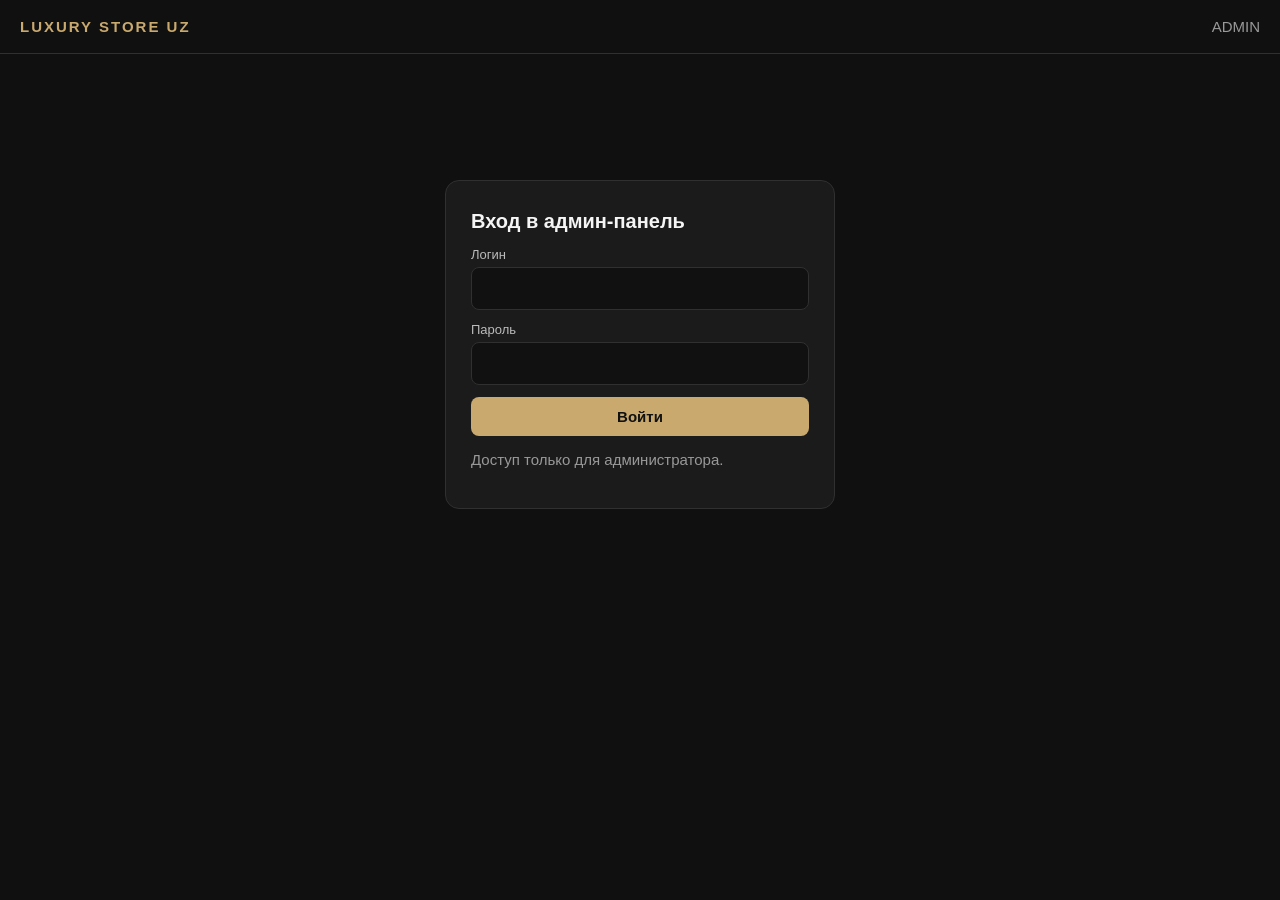
<file: admin/index.html>
<!doctype html>
<html lang="ru">
<head>
<meta charset="utf-8">
<meta name="viewport" content="width=device-width,initial-scale=1">
<meta name="theme-color" content="#111">
<title>Luxury Store UZ — Админ-панель</title>
<style>
:root{color-scheme:dark;--bg:#101010;--panel:#1b1b1b;--line:#303030;--gold:#c9a96e;--muted:#999;--red:#b94b4b}
*{box-sizing:border-box}
body{margin:0;background:var(--bg);color:#f5f5f5;font:15px Arial,sans-serif}
button,input,textarea,select{font:inherit}
button{border:0;border-radius:8px;padding:11px 15px;background:var(--gold);color:#111;font-weight:700;cursor:pointer}
button.secondary{background:#333;color:#fff}
button.danger{background:#733737;color:#fff}
button:disabled{opacity:.5}
input,textarea,select{width:100%;padding:12px;background:#111;color:#fff;border:1px solid var(--line);border-radius:8px;margin:5px 0 12px}
textarea{min-height:75px;resize:vertical}
label{display:block;color:#bbb;font-size:13px}
header{padding:18px 20px;border-bottom:1px solid var(--line);display:flex;justify-content:space-between;align-items:center}
header strong{letter-spacing:2px;color:var(--gold)}
main{max-width:1100px;margin:auto;padding:18px}
#login{max-width:390px;margin:12vh auto;background:var(--panel);padding:25px;border:1px solid var(--line);border-radius:14px}
#app{display:none}
nav{display:flex;gap:8px;overflow:auto;padding:14px 0}
nav button{white-space:nowrap;background:#292929;color:#ddd}
nav button.active{background:var(--gold);color:#111}
.panel{background:var(--panel);border:1px solid var(--line);border-radius:12px;padding:16px;margin:12px 0}
.grid{display:grid;grid-template-columns:repeat(auto-fit,minmax(145px,1fr));gap:12px}
.stat{background:#222;padding:17px;border-radius:10px}
.stat b{display:block;font-size:26px;color:var(--gold);margin-top:8px}
.muted{color:var(--muted)}
.item{padding:14px 0;border-bottom:1px solid var(--line)}
.item:last-child{border:0}
.item-title{font-weight:bold;margin-bottom:7px}
.actions{display:flex;flex-wrap:wrap;gap:7px;margin-top:10px}
.actions button{padding:9px 11px;font-size:13px}
.row{display:flex;gap:10px;align-items:center}
.row>*{flex:1}
img.thumb{width:62px;height:62px;object-fit:cover;border-radius:7px;margin:5px 7px 5px 0}
#message{position:sticky;top:0;padding:10px;background:#252525;color:var(--gold);display:none;z-index:5}
.hidden{display:none!important}
h2{font-size:20px;margin:4px 0 14px}
h3{font-size:16px}
small{color:var(--muted)}
@media(max-width:550px){main{padding:12px}header{padding:15px}nav button{padding:10px 12px}.row{display:block}}
</style>
</head>
<body>
<header><strong>LUXURY STORE UZ</strong><span class="muted">ADMIN</span></header>
<main>
<div id="message"></div>
<section id="login">
<h2>Вход в админ-панель</h2>
<form id="loginForm">
<label>Логин</label><input id="username" autocomplete="username" required>
<label>Пароль</label><input id="password" type="password" autocomplete="current-password" required>
<button type="submit" style="width:100%">Войти</button>
</form>
<p class="muted">Доступ только для администратора.</p>
</section>
<section id="app">
<nav>
<button data-tab="dashboard" class="active">Обзор</button>
<button data-tab="products">Товары</button>
<button data-tab="categories">Категории</button>
<button data-tab="brands">Бренды</button>
<button data-tab="orders">Заказы</button>
<button id="logout" class="secondary">Выйти</button>
</nav>
<div id="content"></div>
</section>
</main>
<script>
const API="/api/admin";
let token=sessionStorage.getItem("luxury_admin_token")||"";
let currentTab="dashboard";
let products=[],categories=[],brands=[],orders=[];
const $=id=>document.getElementById(id);
const esc=v=>String(v??"").replace(/[&<>"']/g,c=>({"&":"&amp;","<":"&lt;",">":"&gt;",'"':"&quot;","'":"&#39;"}[c]));
function msg(t){$("message").textContent=t;$("message").style.display="block";setTimeout(()=>$("message").style.display="none",4500)}
async function api(path,options={}){
 const headers={...(options.headers||{})};
 if(token)headers.Authorization="Bearer "+token;
 if(options.body && !(options.body instanceof FormData))headers["Content-Type"]="application/json";
 const r=await fetch(API+path,{...options,headers});
 let data=null;try{data=await r.json()}catch{}
 if(!r.ok){if(r.status===401||r.status===403){logout();}throw new Error(data?.detail||("Ошибка API: "+r.status))}
 return data;
}
function list(data){if(Array.isArray(data))return data;return data?.items||data?.results||data?.data||[]}
function money(v){return Number(v||0).toLocaleString("ru-RU")+" сум"}
function showApp(){ $("login").style.display="none";$("app").style.display="block";loadTab(currentTab)}
function logout(){token="";sessionStorage.removeItem("luxury_admin_token");$("app").style.display="none";$("login").style.display="block"}
$("loginForm").addEventListener("submit",async e=>{
 e.preventDefault();
 try{const d=await api("/login",{method:"POST",body:JSON.stringify({username:$("username").value,password:$("password").value})});token=d.access_token;sessionStorage.setItem("luxury_admin_token",token);showApp();msg("Вход выполнен")}
 catch(err){msg(err.message)}
});
$("logout").onclick=logout;
document.querySelectorAll("nav [data-tab]").forEach(b=>b.onclick=()=>{currentTab=b.dataset.tab;document.querySelectorAll("nav [data-tab]").forEach(x=>x.classList.toggle("active",x===b));loadTab(currentTab)});
async function loadData(){
 [products,categories,brands,orders]=await Promise.all([
 api("/products?limit=100&offset=0").then(list),
 api("/categories").then(list),
 api("/brands").then(list),
 api("/orders").then(list)
 ]);
}
async function loadTab(tab){
 const c=$("content");c.innerHTML='<div class="panel">Загрузка…</div>';
 try{
  if(tab==="dashboard"){await loadData();dashboard()}
  if(tab==="products"){products=await api("/products?limit=100&offset=0").then(list);productPage()}
  if(tab==="categories"){categories=await api("/categories").then(list);categoryPage()}
  if(tab==="brands"){brands=await api("/brands").then(list);brandPage()}
  if(tab==="orders"){orders=await api("/orders").then(list);orderPage()}
 }catch(e){c.innerHTML='<div class="panel">Не удалось загрузить данные: '+esc(e.message)+'</div>'}
}
function dashboard(){
 $("content").innerHTML='<h2>Обзор магазина</h2><div class="grid">'+
 stat("Товары",products.length)+stat("Категории",categories.length)+stat("Бренды",brands.length)+stat("Заказы",orders.length)+
 '</div><div class="panel"><h3>Быстрые действия</h3><div class="actions"><button onclick="goTab(\'products\')">Добавить товар</button><button class="secondary" onclick="goTab(\'orders\')">Посмотреть заказы</button></div></div>';
}
function stat(name,n){return '<div class="stat">'+esc(name)+'<b>'+n+'</b></div>'}
function goTab(t){currentTab=t;document.querySelectorAll("nav [data-tab]").forEach(x=>x.classList.toggle("active",x.dataset.tab===t));loadTab(t)}
function productPage(){
 let html='<div class="row"><h2>Товары</h2><button onclick="newProduct()">＋ Добавить товар</button></div>';
 if(!products.length)html+='<div class="panel muted">Товаров пока нет.</div>';
 products.forEach(p=>{
  html+='<div class="panel item"><div class="row"><div><div class="item-title">'+esc(p.name)+'</div><small>ID: '+p.id+' · '+(p.is_published?'Опубликован':'Черновик')+'</small><p>'+money(p.price)+'</p></div><div style="text-align:right"><b>'+((p.sizes||[]).length)+' размеров</b><br><small>'+((p.images||[]).length)+' фото</small></div></div>';
  (p.images||[]).forEach(im=>html+='<img class="thumb" src="'+esc(im.url)+'" alt="Фото товара">');
  html+='<div class="actions"><button onclick="editProduct('+p.id+')">Изменить</button><button class="secondary" onclick="manageSizes('+p.id+')">Размеры и остатки</button><button class="secondary" onclick="addImage('+p.id+')">Добавить фото</button><button class="danger" onclick="deleteProduct('+p.id+')">Удалить</button></div></div>';
 });
 $("content").innerHTML=html;
}
async function newProduct(){
 const name=prompt("Название товара");if(!name)return;
 const description_ru=prompt("Описание на русском","")||"";
 const description_uz=prompt("Описание на узбекском","")||"";
 const brand_id=Number(prompt("ID бренда (сначала создай бренд в разделе «Бренды»)"));
 const category_id=Number(prompt("ID категории"));
 const price=Number(prompt("Цена в сумах"));
 const purchase=prompt("Закупочная цена (можно оставить пустым)","");
 if(!brand_id||!category_id||!price)return msg("Заполни ID бренда, категории и цену");
 try{
  const p=await api("/products",{method:"POST",body:JSON.stringify({name,description_ru,description_uz,brand_id,category_id,price,purchase_price:purchase===""?null:Number(purchase),is_published:false})});
  msg("Товар создан. Теперь добавь размеры и фотографии.");products=await api("/products?limit=100&offset=0").then(list);productPage();
 }catch(e){msg(e.message)}
}
async function editProduct(id){
 const p=products.find(x=>x.id===id);if(!p)return;
 const name=prompt("Название",p.name);if(name===null)return;
 const description_ru=prompt("Описание RU",p.description_ru||"")??p.description_ru;
 const description_uz=prompt("Описание UZ",p.description_uz||"")??p.description_uz;
 const brand_id=Number(prompt("ID бренда",p.brand_id));
 const category_id=Number(prompt("ID категории",p.category_id));
 const published=confirm("Опубликовать товар? Нажми «Отмена», чтобы снять с публикации.");
 try{
  await api("/products/"+id,{method:"PUT",body:JSON.stringify({name,description_ru,description_uz,brand_id,category_id,is_published:published})});
  const price=prompt("Цена (оставь пустым, если менять не нужно)", "");
  if(price!==null&&price.trim()!==""){
   const purchase=prompt("Закупочная цена (пусто — не указывать)",p.purchase_price??"");
   await api("/products/"+id+"/prices",{method:"PATCH",body:JSON.stringify({price:Number(price),purchase_price:purchase===""?null:Number(purchase)})});
  }
  msg("Товар обновлён");loadTab("products");
 }catch(e){msg(e.message)}
}
async function deleteProduct(id){if(!confirm("Удалить товар #"+id+"?"))return;try{await api("/products/"+id,{method:"DELETE"});msg("Товар удалён");loadTab("products")}catch(e){msg(e.message)}}
async function manageSizes(id){
 const p=products.find(x=>x.id===id);if(!p)return;
 let text="Размеры товара:\n";(p.sizes||[]).forEach(s=>text+=s.size+": остаток "+s.stock+", резерв "+s.reserved+", доступно "+s.available+" (ID "+s.id+")\n");
 const action=prompt(text+"\nВведи A — добавить размер, U — изменить остаток, D — удалить размер.");
 if(!action)return;
 try{
  if(action.toUpperCase()==="A"){
   const size=prompt("Размер (например 42)");if(!size)return;
   const stock=Number(prompt("Количество на складе","0"));
   await api("/products/"+id+"/sizes",{method:"POST",body:JSON.stringify({size,stock})});
  }else if(action.toUpperCase()==="U"){
   const sid=Number(prompt("ID размера"));const stock=Number(prompt("Новое количество на складе"));
   await api("/sizes/"+sid,{method:"PUT",body:JSON.stringify({stock})});
  }else if(action.toUpperCase()==="D"){
   const sid=Number(prompt("ID размера для удаления"));if(!confirm("Подтвердить удаление размера?"))return;
   await api("/sizes/"+sid,{method:"DELETE"});
  }else return;
  msg("Размеры обновлены");loadTab("products");
 }catch(e){msg(e.message)}
}
async function addImage(id){
 const input=document.createElement("input");input.type="file";input.accept="image/jpeg,image/png,image/webp";
 input.onchange=async()=>{if(!input.files[0])return;const fd=new FormData();fd.append("files",input.files[0]);try{await api("/products/"+id+"/images",{method:"POST",body:fd});msg("Фото загружено");loadTab("products")}catch(e){msg(e.message)}};
 input.click();
}
function categoryPage(){
 let h='<div class="row"><h2>Категории</h2><button onclick="newCategory()">＋ Добавить</button></div>';
 categories.forEach(x=>h+='<div class="panel item"><b>'+esc(x.name_ru)+'</b> / '+esc(x.name_uz)+'<br><small>Slug: '+esc(x.slug)+' · ID: '+x.id+'</small><div class="actions"><button class="secondary" onclick="editCategory('+x.id+')">Изменить</button><button class="danger" onclick="deleteCategory('+x.id+')">Удалить</button></div></div>');
 $("content").innerHTML=h;
}
async function newCategory(){
 const slug=prompt("Slug латиницей, например sneakers");if(!slug)return;
 const name_ru=prompt("Название RU");if(!name_ru)return;
 const name_uz=prompt("Название UZ");if(!name_uz)return;
 try{await api("/categories",{method:"POST",body:JSON.stringify({slug,name_ru,name_uz})});msg("Категория создана");loadTab("categories")}catch(e){msg(e.message)}
}
async function editCategory(id){
 const x=categories.find(a=>a.id===id);if(!x)return;
 const slug=prompt("Slug",x.slug);if(slug===null)return;
 const name_ru=prompt("Название RU",x.name_ru);if(name_ru===null)return;
 const name_uz=prompt("Название UZ",x.name_uz);if(name_uz===null)return;
 try{await api("/categories/"+id,{method:"PUT",body:JSON.stringify({slug,name_ru,name_uz})});msg("Категория обновлена");loadTab("categories")}catch(e){msg(e.message)}
}
async function deleteCategory(id){if(!confirm("Удалить категорию?"))return;try{await api("/categories/"+id,{method:"DELETE"});msg("Категория удалена");loadTab("categories")}catch(e){msg(e.message)}}
function brandPage(){
 let h='<div class="row"><h2>Бренды</h2><button onclick="newBrand()">＋ Добавить</button></div>';
 brands.forEach(x=>h+='<div class="panel item"><b>'+esc(x.name)+'</b> <small>· ID: '+x.id+'</small><div class="actions"><button class="danger" onclick="deleteBrand('+x.id+')">Удалить</button></div></div>');
 $("content").innerHTML=h;
}
async function newBrand(){const name=prompt("Название бренда");if(!name)return;try{await api("/brands",{method:"POST",body:JSON.stringify({name})});msg("Бренд создан");loadTab("brands")}catch(e){msg(e.message)}}
async function deleteBrand(id){if(!confirm("Удалить бренд?"))return;try{await api("/brands/"+id,{method:"DELETE"});msg("Бренд удалён");loadTab("brands")}catch(e){msg(e.message)}}
function orderPage(){
 let h='<h2>Заказы</h2>';
 if(!orders.length)h+='<div class="panel muted">Заказов пока нет.</div>';
 orders.forEach(o=>{
  h+='<div class="panel item"><div class="item-title">Заказ #'+o.id+' · '+esc(o.status)+'</div><p>'+esc(o.customer_name)+' · '+esc(o.phone)+'</p><p>'+esc(o.address)+'</p><p><b>'+money(o.total)+'</b></p><small>'+esc(o.created_at||"")+'</small>';
  h+='<div class="actions"><button class="secondary" onclick="orderDetails('+o.id+')">Подробнее</button><button onclick="changeOrderStatus('+o.id+')">Изменить статус</button></div></div>';
 });
 $("content").innerHTML=h;
}
async function orderDetails(id){
 try{const o=await api("/orders/"+id);let s="Заказ #"+o.id+"\nКлиент: "+o.customer_name+"\nТелефон: "+o.phone+"\nАдрес: "+o.address+"\nКомментарий: "+(o.comment||"—")+"\n\nТовары:\n";(o.items||[]).forEach(i=>s+=i.product_name+" · "+i.size+" · "+i.quantity+" шт. · "+money(i.price)+"\n");alert(s)}catch(e){msg(e.message)}
}
async function changeOrderStatus(id){
 const status=prompt("Новый статус: confirmed, shipped, delivered или cancelled");if(!status)return;
 if(!["confirmed","shipped","delivered","cancelled"].includes(status)){msg("Недопустимый статус");return}
 if(!confirm("Изменить статус заказа #"+id+" на "+status+"?"))return;
 try{await api("/orders/"+id+"/status",{method:"PATCH",body:JSON.stringify({status})});msg("Статус заказа обновлён");loadTab("orders")}catch(e){msg(e.message)}
}
if(token)showApp();
</script>
</body>
</html>
</file>
